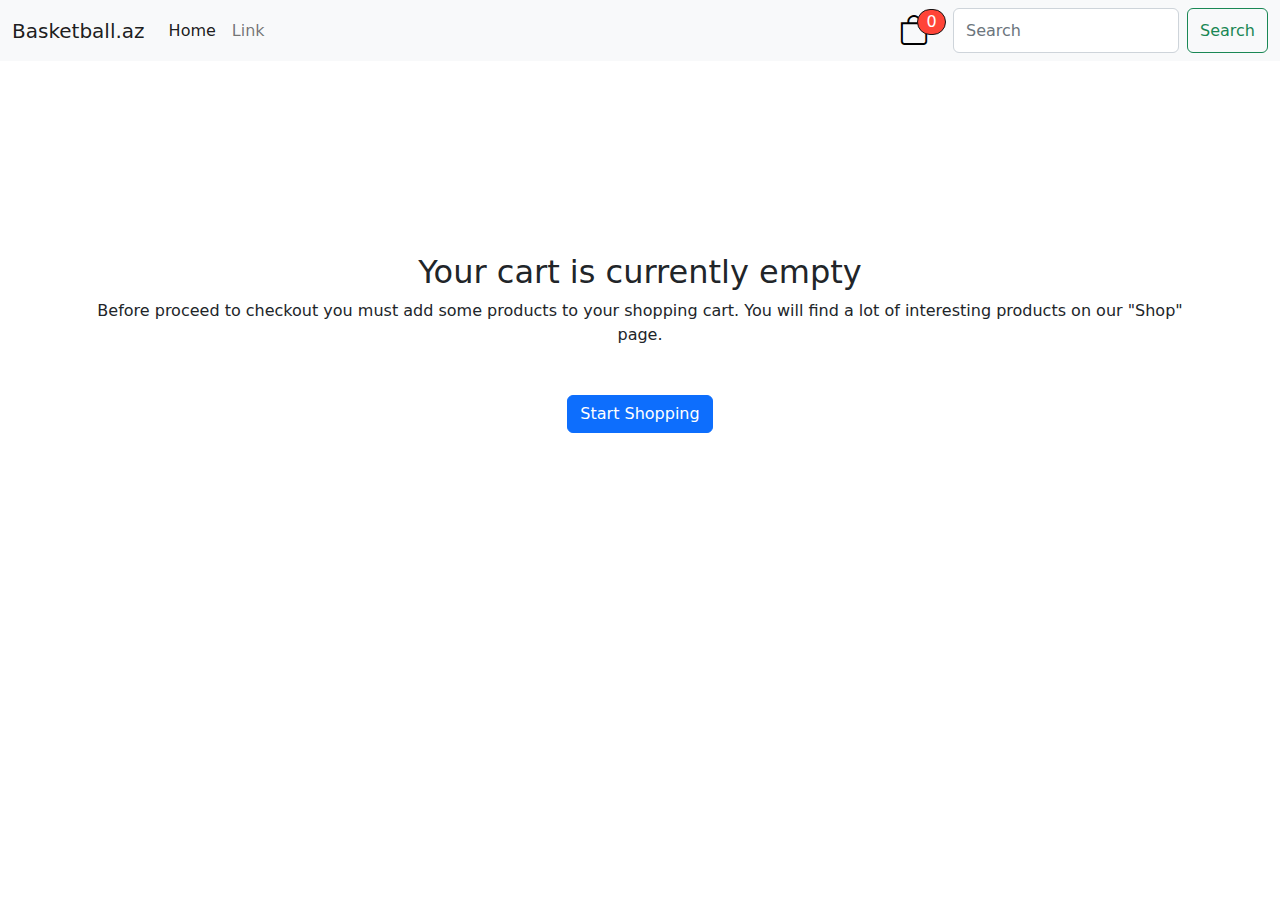
<file: pages/basket.html>
<!DOCTYPE html>
<html lang="en">
<head>
    <meta charset="UTF-8">
    <meta name="viewport" content="width=device-width, initial-scale=1.0">
    <meta http-equiv="X-UA-Compatible" content="ie=edge">
    <title>Document</title>
    <link rel="stylesheet" href="https://cdn.jsdelivr.net/npm/bootstrap-icons@1.10.2/font/bootstrap-icons.css">
    <link rel="stylesheet" href="https://cdnjs.cloudflare.com/ajax/libs/font-awesome/6.2.1/css/all.min.css" integrity="sha512-MV7K8+y+gLIBoVD59lQIYicR65iaqukzvf/nwasF0nqhPay5w/9lJmVM2hMDcnK1OnMGCdVK+iQrJ7lzPJQd1w==" crossorigin="anonymous" referrerpolicy="no-referrer" />
    <link rel="stylesheet" href="/styles/bootstrap.css">
    <link rel="stylesheet" href="/styles/style.css">
</head>
<body>
    <header>
        <nav class="navbar navbar-expand-lg bg-light">
            <div class="container-fluid">
              <a class="navbar-brand" href="index.html">Basketball.az</a>
              <button class="navbar-toggler" type="button" data-bs-toggle="collapse" data-bs-target="#navbarSupportedContent" aria-controls="navbarSupportedContent" aria-expanded="false" aria-label="Toggle navigation">
                <span class="navbar-toggler-icon"></span>
              </button>
              <div class="collapse navbar-collapse" id="navbarSupportedContent">
                <ul class="navbar-nav me-auto mb-2 mb-lg-0">
                  <li class="nav-item">
                    <a class="nav-link active" aria-current="page" href="index.html">Home</a>
                  </li>
                  <li class="nav-item">
                    <a class="nav-link" href="#">Link</a>
                  </li>
                  <li class="nav-item dropdown">
                    <ul class="dropdown-menu">
                      <li><a class="dropdown-item" href="#">Action</a></li>
                      <li><a class="dropdown-item" href="#">Another action</a></li>
                      <li><hr class="dropdown-divider"></li>
                      <li><a class="dropdown-item" href="#">Something else here</a></li>
                    </ul>
                  </li>
                  <li class="nav-item">
                    <a class="nav-link "></a>
                  </li>
                </ul>
                <form id="form" class="d-flex" role="search">
                    <span id="spn">0</span>
                    <a href="/pages/basket.html"><i class="bi bi-bag me-4"></i></a>
                  <input class="form-control me-2" type="search" placeholder="Search" aria-label="Search">
                  <button class="btn btn-outline-success" type="submit">Search</button>
                </form>
              </div>
            </div>
          </nav>
    </header>
    <div id="empty" class="container text-center space-2 space-3--lg empty">
            <div class="w-md-80 w-lg-60 text-center mx-md-auto">
              <div class="mb-5">
                <span class="u-icon u-icon--secondary u-icon--lg rounded-circle mb-4">
                  <span class="fa fa-shopping-bag u-icon__inner"></span>
                </span>
                <h1 class="h2">Your cart is currently empty</h1>
                <p>Before proceed to checkout you must add some products to your shopping cart. You will find a lot of interesting products on our "Shop" page.</p>
              </div>
              <a class="btn btn-primary btn-wide" href="/pages/index.html">Start Shopping</a>
            </div>
    </div>
    <section id="full">
      <div class="container">
        <table  class="table table-dark table-striped">
          <thead>
            <tr>
              <th scope="col">Id</th>
              <th scope="col">Sekili</th>
              <th scope="col">Mehsulun adi</th>
              <th scope="col">Qiymeti</th>
              <th scope="col">Sayi</th>
              <th scope="col">Cemi</th>
            </tr>
          </thead>
          <tbody id="bdy">
          </tbody>
        </table>
        <span id="um">Yekun Mebleg: </span>
      </div>
    </section>
    <script src="https://cdnjs.cloudflare.com/ajax/libs/jquery/3.6.1/jquery.min.js" integrity="sha512-aVKKRRi/Q/YV+4mjoKBsE4x3H+BkegoM/em46NNlCqNTmUYADjBbeNefNxYV7giUp0VxICtqdrbqU7iVaeZNXA==" crossorigin="anonymous" referrerpolicy="no-referrer"></script>
    <script src="/js/main.js"></script>
    <script src="/js/basket.js"></script>
</body>
</html>
</file>
<file: styles/style.css>
.bi{
    font-size: 30px
}
#spn{
    position: absolute;
    top: 3%;
    background-color: rgb(255, 68, 55);
    padding: 0px 8px ;
    border-radius: 1000px;
    left: 5%;
    color: white;
    
}
#form{
    position: relative;
}
#form a{
    color: black !important;
}
.card img{
    height: 200px;
    object-fit: contain;
}
.empty{
    margin-top: 15%;
}
.empty .fa-shopping-bag{
    font-size: 50px;
}
#inc{
    background-color: transparent;
    border: 1px solid transparent;
    color: white;
}
#dcr{
    background-color: transparent;
    border: 1px solid transparent;
    color: white;
}
#spn{
    border: 1px solid rgb(22, 20, 20);
}
#full{
    margin-top: 10%;    
}
.img{
    width: 60%;
}
#um{
    position: absolute;
    right: 16%;
    font-size: 30px;
 
}
#first{
    margin-top: 10%;
}
.all-products{
    flex-wrap: wrap;
}
td{
    width: 19%;
}
th{
    width: 5%;
}
.price{
    margin: 0 10px;
}
</file>
